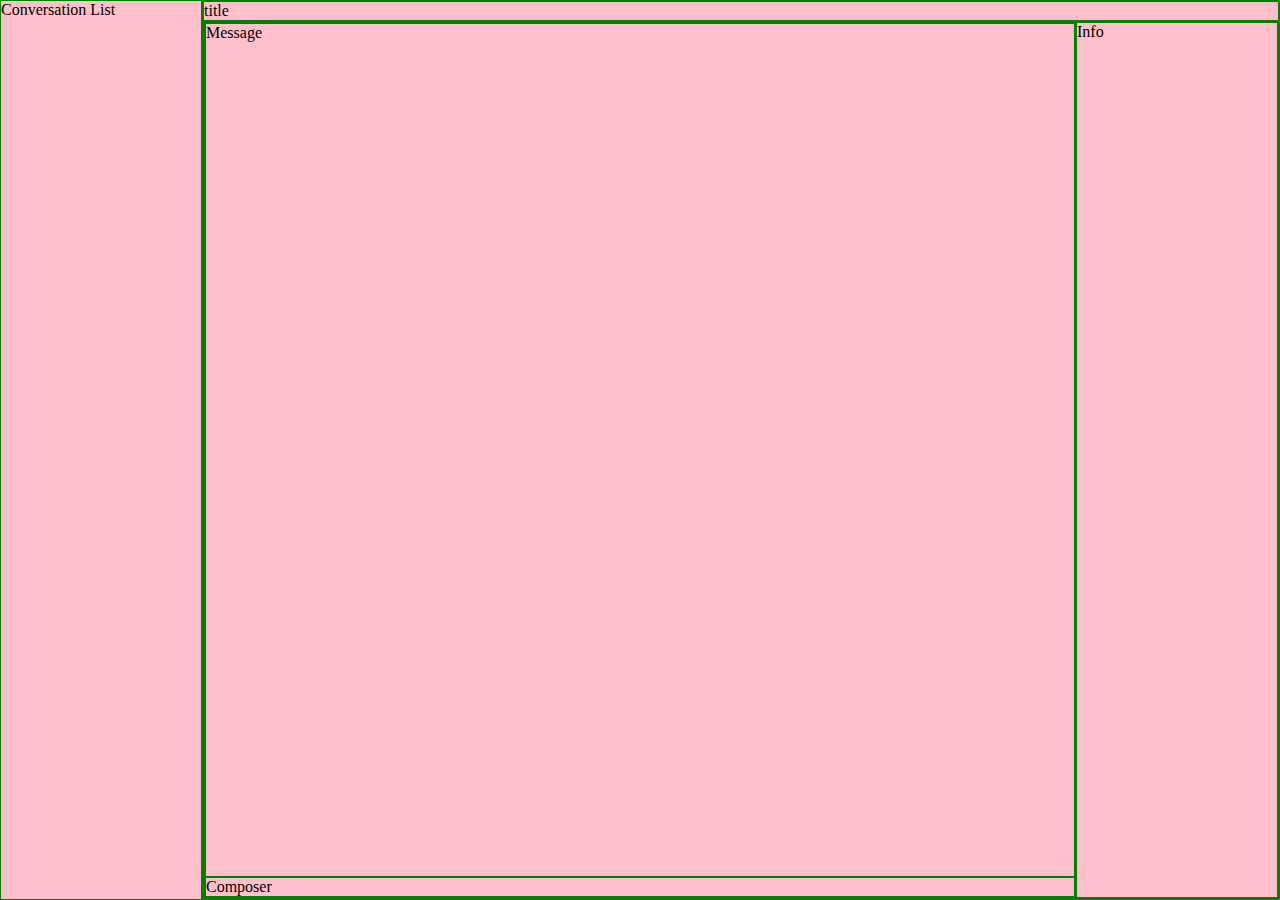
<file: webchat/draft.html>
<!DOCTYPE html>
<html lang="en">
<head>
    <meta charset="UTF-8">
    <meta http-equiv="X-UA-Compatible" content="IE=edge">
    <meta name="viewport" content="width=device-width, initial-scale=1.0">
    <title>Document</title>
    <style>
      body{
          padding: 0;
          margin: 0;
      }
        .d-flex{
            display: flex;
        }
        .grow-1{
            flex-grow: 1;
        }
        .item{
            background-color: pink;
            border: 1px solid green;
        }
        .column{
            flex-direction: column;
        }
    </style>
</head>
<body>
    <div style="height: 100vh;" class="d-flex">
        <div class="item" style="width: 200px;">Conversation List</div>
        <div class="item grow-1 d-flex column">
            <div class="item">title</div>
            <div class="item grow-1 d-flex">
                    <div class="item grow-1 d-flex column">
                        <div class="item grow-1">Message</div>
                        <div class="item">Composer</div>
                    </div>
                    <div class="item" style="width: 200px;">Info</div>
            </div>
        </div>
    </div>
</body>
</html>
</file>
